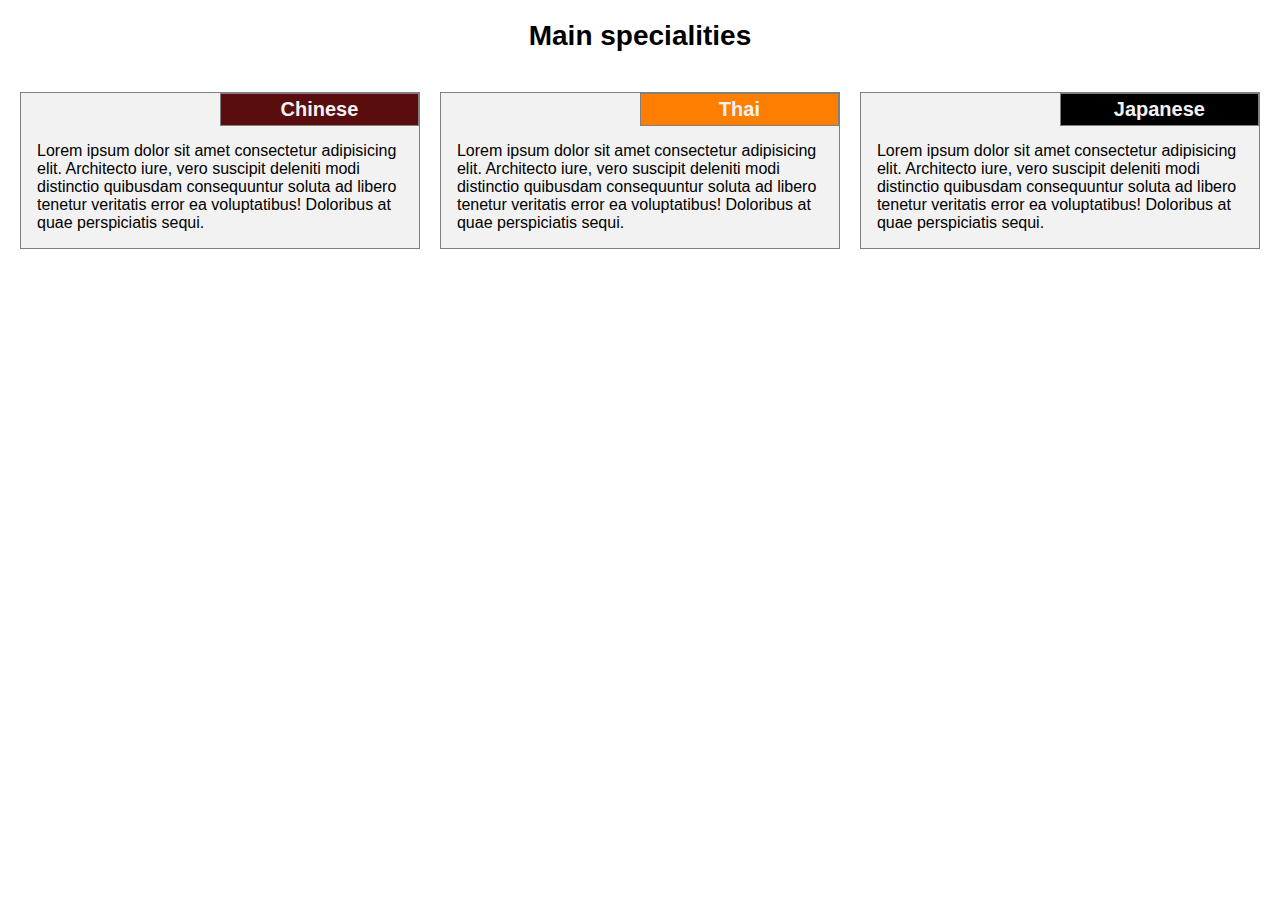
<file: module2-solution/index.html>
<!DOCTYPE html>
<html lang="en">

<head>
    <meta charset="utf-8">
    <meta http-equiv="X-UA-Compatible" content="IE=edge">
    <meta name="viewport" content="width=device-width, initial-scale=1">
    <title>Barefoot Asian Food</title>
    <link rel="stylesheet" href="css/styles.css">
</head>

<body>
    <h1>Main specialities</h1>
    <div class="row">
        <section class="col-lg-4 col-md-6 col-sm-12">
            <div class="content">
                <h2 id="chin">Chinese</h2>
                <p>Lorem ipsum dolor sit amet consectetur adipisicing elit. Architecto iure, vero suscipit deleniti
                    modi distinctio
                    quibusdam consequuntur soluta ad libero tenetur veritatis error ea voluptatibus! Doloribus at
                    quae
                    perspiciatis
                    sequi.</p>
            </div>
        </section>

        <section class="col-lg-4 col-md-6 col-sm-12">
            <div class="content">
                <h2 id="thai">Thai</h2>
                <p>Lorem ipsum dolor sit amet consectetur adipisicing elit. Architecto iure, vero suscipit deleniti
                    modi distinctio
                    quibusdam consequuntur soluta ad libero tenetur veritatis error ea voluptatibus! Doloribus at
                    quae
                    perspiciatis
                    sequi.</p>
            </div>
        </section>

        <section class="col-lg-4 col-md-12 col-sm-12">
            <div class="content">
                <h2 id="jap">Japanese</h2>
                <p>Lorem ipsum dolor sit amet consectetur adipisicing elit. Architecto iure, vero suscipit
                    deleniti modi distinctio
                    quibusdam consequuntur soluta ad libero tenetur veritatis error ea voluptatibus! Doloribus at
                    quae
                    perspiciatis
                    sequi.</p>
            </div>
        </section>
    </div>
</body>

</html>
</file>
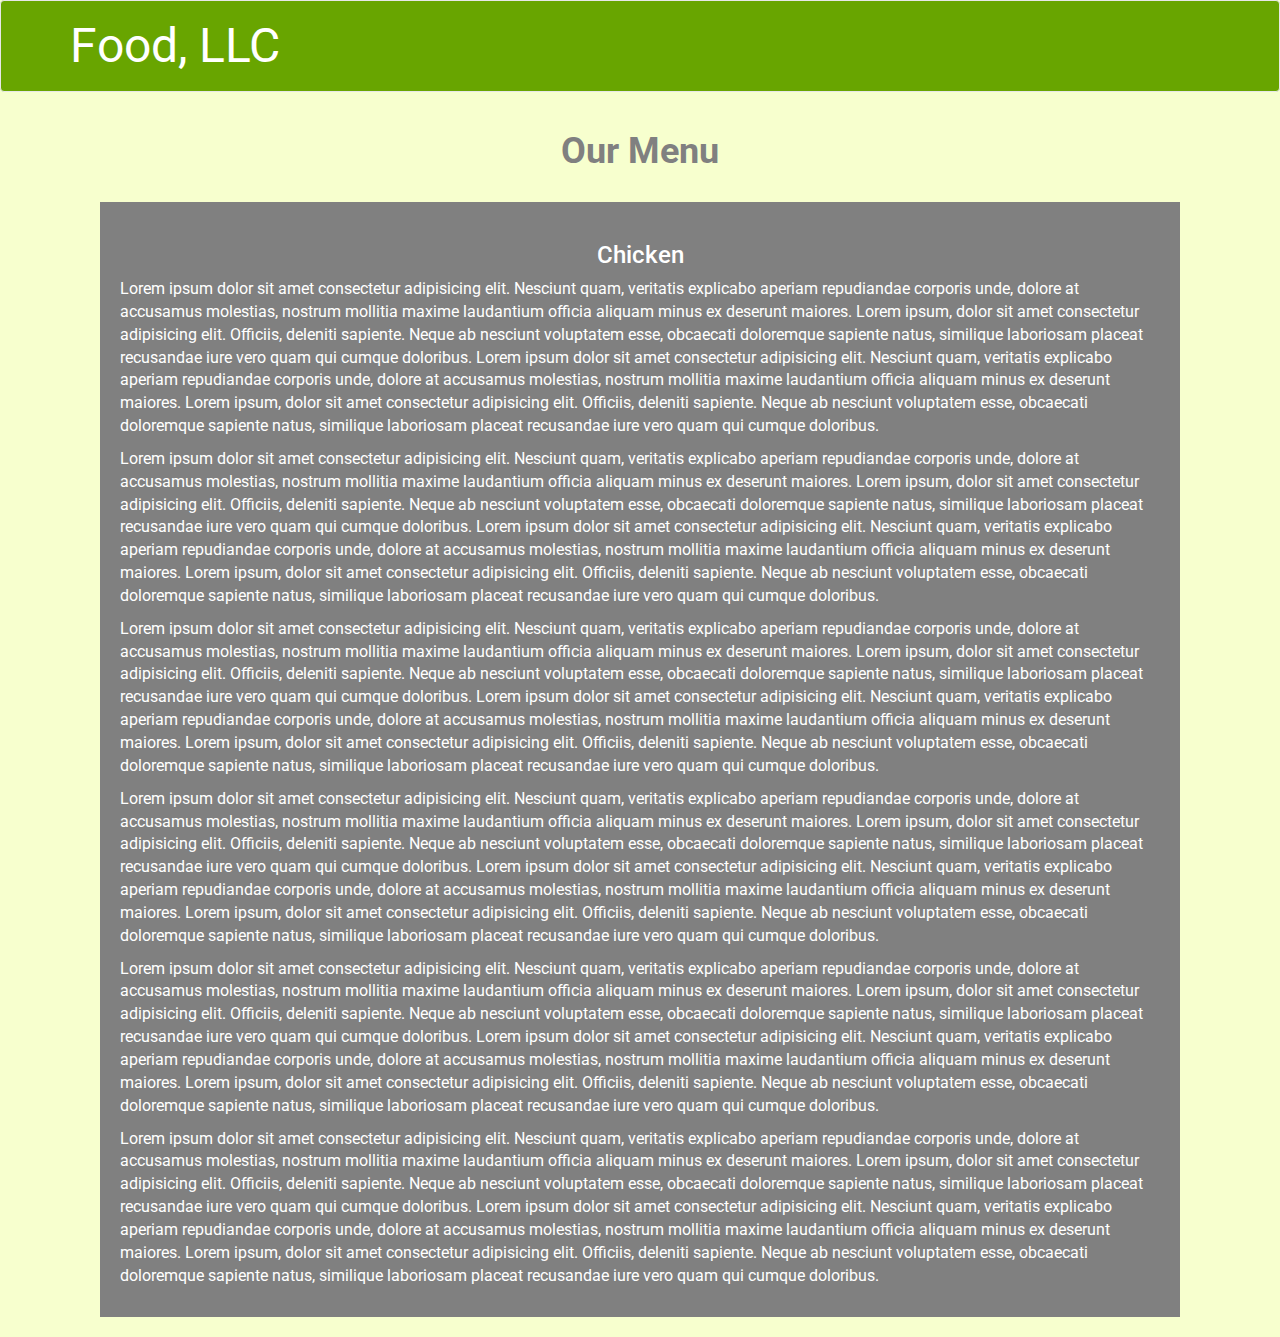
<file: module3-solution/index.html>
<!DOCTYPE html>
<html>

<head>
  <meta charset="utf-8">
  <meta http-equiv="X-UA-Compatible" content="IE=edge">
  <meta name="viewport" content="width=device-width, initial-scale=1">
  <!-- <meta name="viewport" content="width=device-width, initial-scale=1, shrink-to-fit=no"> -->
  <title>Module 2 Solution</title>
  <link rel="stylesheet" href="https://maxcdn.bootstrapcdn.com/bootstrap/3.3.7/css/bootstrap.min.css"
    integrity="sha384-BVYiiSIFeK1dGmJRAkycuHAHRg32OmUcww7on3RYdg4Va+PmSTsz/K68vbdEjh4u" crossorigin="anonymous">
  <link rel="stylesheet" href="css/styles.css">
  <link href="https://fonts.googleapis.com/css?family=Roboto&display=swap" rel="stylesheet">
</head>

<body>

  <header>
    <nav class="navbar navbar-default">
      <div class="container">
        <div class="navbar-header">
          <div><a class="navbar-brand pull-left" href="index.html"> Food, LLC</a></div>
          <button type="button" class="navbar-toggle collapsed visible-xs" data-toggle="collapse"
            data-target="#bs-example-navbar-collapse-1" aria-expanded="false">
            <span class="sr-only">Toggle navigation</span>
            <span class="icon-bar"></span>
            <span class="icon-bar"></span>
            <span class="icon-bar"></span>
          </button>
        </div>
        <div class="collapse navbar-collapse" id="bs-example-navbar-collapse-1">
          <ul class="nav navbar-nav visible-xs">
            <li><a href="#">Chicken</a></li>
            <li><a href="#">Beef</a></li>
            <li><a href="#">Sushi</a></li>
          </ul>
        </div>
      </div>
    </nav>
  </header>

  <div id="main-content" class="container">
    <h1 id="menu-title" class="text-center">Our Menu</h1>
    <section class="row">
      <div class="col-xs-12">
        <div id="chicken">
          <h3 class="text-center">Chicken</h3>
          <p>
            Lorem ipsum dolor sit amet consectetur adipisicing elit. Nesciunt quam, veritatis explicabo
            aperiam repudiandae corporis unde, dolore at accusamus molestias, nostrum mollitia maxime
            laudantium officia aliquam minus ex deserunt maiores. Lorem ipsum, dolor sit amet consectetur
            adipisicing elit. Officiis, deleniti sapiente. Neque ab nesciunt voluptatem esse, obcaecati
            doloremque sapiente natus, similique laboriosam placeat recusandae iure vero quam qui cumque
            doloribus. Lorem ipsum dolor sit amet consectetur adipisicing elit. Nesciunt quam, veritatis explicabo
            aperiam repudiandae corporis unde, dolore at accusamus molestias, nostrum mollitia maxime
            laudantium officia aliquam minus ex deserunt maiores. Lorem ipsum, dolor sit amet consectetur
            adipisicing elit. Officiis, deleniti sapiente. Neque ab nesciunt voluptatem esse, obcaecati
            doloremque sapiente natus, similique laboriosam placeat recusandae iure vero quam qui cumque
            doloribus.
          </p>
          <p>
            Lorem ipsum dolor sit amet consectetur adipisicing elit. Nesciunt quam, veritatis explicabo
            aperiam repudiandae corporis unde, dolore at accusamus molestias, nostrum mollitia maxime
            laudantium officia aliquam minus ex deserunt maiores. Lorem ipsum, dolor sit amet consectetur
            adipisicing elit. Officiis, deleniti sapiente. Neque ab nesciunt voluptatem esse, obcaecati
            doloremque sapiente natus, similique laboriosam placeat recusandae iure vero quam qui cumque
            doloribus. Lorem ipsum dolor sit amet consectetur adipisicing elit. Nesciunt quam, veritatis explicabo
            aperiam repudiandae corporis unde, dolore at accusamus molestias, nostrum mollitia maxime
            laudantium officia aliquam minus ex deserunt maiores. Lorem ipsum, dolor sit amet consectetur
            adipisicing elit. Officiis, deleniti sapiente. Neque ab nesciunt voluptatem esse, obcaecati
            doloremque sapiente natus, similique laboriosam placeat recusandae iure vero quam qui cumque
            doloribus.
          </p>
          <p>
            Lorem ipsum dolor sit amet consectetur adipisicing elit. Nesciunt quam, veritatis explicabo
            aperiam repudiandae corporis unde, dolore at accusamus molestias, nostrum mollitia maxime
            laudantium officia aliquam minus ex deserunt maiores. Lorem ipsum, dolor sit amet consectetur
            adipisicing elit. Officiis, deleniti sapiente. Neque ab nesciunt voluptatem esse, obcaecati
            doloremque sapiente natus, similique laboriosam placeat recusandae iure vero quam qui cumque
            doloribus. Lorem ipsum dolor sit amet consectetur adipisicing elit. Nesciunt quam, veritatis explicabo
            aperiam repudiandae corporis unde, dolore at accusamus molestias, nostrum mollitia maxime
            laudantium officia aliquam minus ex deserunt maiores. Lorem ipsum, dolor sit amet consectetur
            adipisicing elit. Officiis, deleniti sapiente. Neque ab nesciunt voluptatem esse, obcaecati
            doloremque sapiente natus, similique laboriosam placeat recusandae iure vero quam qui cumque
            doloribus.
          </p>
          <p>
            Lorem ipsum dolor sit amet consectetur adipisicing elit. Nesciunt quam, veritatis explicabo
            aperiam repudiandae corporis unde, dolore at accusamus molestias, nostrum mollitia maxime
            laudantium officia aliquam minus ex deserunt maiores. Lorem ipsum, dolor sit amet consectetur
            adipisicing elit. Officiis, deleniti sapiente. Neque ab nesciunt voluptatem esse, obcaecati
            doloremque sapiente natus, similique laboriosam placeat recusandae iure vero quam qui cumque
            doloribus. Lorem ipsum dolor sit amet consectetur adipisicing elit. Nesciunt quam, veritatis explicabo
            aperiam repudiandae corporis unde, dolore at accusamus molestias, nostrum mollitia maxime
            laudantium officia aliquam minus ex deserunt maiores. Lorem ipsum, dolor sit amet consectetur
            adipisicing elit. Officiis, deleniti sapiente. Neque ab nesciunt voluptatem esse, obcaecati
            doloremque sapiente natus, similique laboriosam placeat recusandae iure vero quam qui cumque
            doloribus.
          </p>
          <p>
            Lorem ipsum dolor sit amet consectetur adipisicing elit. Nesciunt quam, veritatis explicabo
            aperiam repudiandae corporis unde, dolore at accusamus molestias, nostrum mollitia maxime
            laudantium officia aliquam minus ex deserunt maiores. Lorem ipsum, dolor sit amet consectetur
            adipisicing elit. Officiis, deleniti sapiente. Neque ab nesciunt voluptatem esse, obcaecati
            doloremque sapiente natus, similique laboriosam placeat recusandae iure vero quam qui cumque
            doloribus. Lorem ipsum dolor sit amet consectetur adipisicing elit. Nesciunt quam, veritatis explicabo
            aperiam repudiandae corporis unde, dolore at accusamus molestias, nostrum mollitia maxime
            laudantium officia aliquam minus ex deserunt maiores. Lorem ipsum, dolor sit amet consectetur
            adipisicing elit. Officiis, deleniti sapiente. Neque ab nesciunt voluptatem esse, obcaecati
            doloremque sapiente natus, similique laboriosam placeat recusandae iure vero quam qui cumque
            doloribus.
          </p>
          <p>
            Lorem ipsum dolor sit amet consectetur adipisicing elit. Nesciunt quam, veritatis explicabo
            aperiam repudiandae corporis unde, dolore at accusamus molestias, nostrum mollitia maxime
            laudantium officia aliquam minus ex deserunt maiores. Lorem ipsum, dolor sit amet consectetur
            adipisicing elit. Officiis, deleniti sapiente. Neque ab nesciunt voluptatem esse, obcaecati
            doloremque sapiente natus, similique laboriosam placeat recusandae iure vero quam qui cumque
            doloribus. Lorem ipsum dolor sit amet consectetur adipisicing elit. Nesciunt quam, veritatis explicabo
            aperiam repudiandae corporis unde, dolore at accusamus molestias, nostrum mollitia maxime
            laudantium officia aliquam minus ex deserunt maiores. Lorem ipsum, dolor sit amet consectetur
            adipisicing elit. Officiis, deleniti sapiente. Neque ab nesciunt voluptatem esse, obcaecati
            doloremque sapiente natus, similique laboriosam placeat recusandae iure vero quam qui cumque
            doloribus.
          </p>
        </div>
      </div>
    </section>
  </div>
  <!-- jQuery (Bootstrap JS plugins depend on it) -->
  <script src="https://ajax.googleapis.com/ajax/libs/jquery/1.12.4/jquery.min.js"></script>
  <script src="https://maxcdn.bootstrapcdn.com/bootstrap/3.3.7/js/bootstrap.min.js"
    integrity="sha384-Tc5IQib027qvyjSMfHjOMaLkfuWVxZxUPnCJA7l2mCWNIpG9mGCD8wGNIcPD7Txa"
    crossorigin="anonymous"></script>
</body>

</html>
</file>
<file: module2-solution/css/styles.css>
* {
    box-sizing: border-box;
    margin: 0;
    padding: 0;
    font-family: Arial, Helvetica, sans-serif;
}

h1 {
    margin-top: 20px;
    margin-bottom: 20px;
    text-align: center;
    font-size: 1.75em;
}

.content {
    border: 1px solid gray;
    background-color: #F2F2F2;
    margin: 10px;
}

.content h2 {
    position: relative;
    left: 50%;
    border: 1px solid grey;
    color: #f2f2f2;
    width: 50%;
    text-align: center;
    padding: .2em;
    font-size: 1.25em;
}

p {
    padding: 1em;
    font-size: 1em;
}

#chin {
    background-color: rgb(89, 13, 13);
}

#thai {
    background-color: #FE7E02;
}

#jap {
    background-color: rgb(0, 0, 0);

}

.row {
    width: 100%;
    padding: 10px;
}

@media (min-width: 992px) {
    .col-lg-1, .col-lg-2, .col-lg-3, .col-lg-4, .col-lg-5, .col-lg-6, .col-lg-7, .col-lg-8, .col-lg-9, .col-lg-10, .col-lg-11, .col-lg-12 {
        float: left;
    }
    .col-lg-1 {
        width: 8.33%
    }
    .col-lg-2 {
        width: 16.66%;
    }
    .col-lg-3 {
        width: 25%;
    }
    .col-lg-4 {
        width: 33.33%;
    }
    .col-lg-5 {
        width: 41.66%;
    }
    .col-lg-6 {
        width: 50%;
    }
    .col-lg-7 {
        width: 58.33%;
    }
    .col-lg-8 {
        width: 66.66%;
    }
    .col-lg-9 {
        width: 74.99%;
    }
    .col-lg-10 {
        width: 83.33%;
    }
    .col-lg-11 {
        width: 91.66%;
    }
    .col-lg-12 {
        width: 100%;
    }
}

@media (min-width: 768px) and (max-width: 991px) {
    .col-md-1, .col-md-2, .col-md-3, .col-md-4, .col-md-5, .col-md-6, .col-md-7, .col-md-8, .col-md-9, .col-md-10, .col-md-11, .col-md-12 {
        float: left;
    }
    .col-md-1 {
        width: 8.33%
    }
    .col-md-2 {
        width: 16.66%;
    }
    .col-md-3 {
        width: 25%;
    }
    .col-md-4 {
        width: 33.33%;
    }
    .col-md-5 {
        width: 41.66%;
    }
    .col-md-6 {
        width: 50%;
    }
    .col-md-7 {
        width: 58.33%;
    }
    .col-md-8 {
        width: 66.66%;
    }
    .col-md-9 {
        width: 74.99%;
    }
    .col-md-10 {
        width: 83.33%;
    }
    .col-md-11 {
        width: 91.66%;
    }
    .col-md-12 {
        width: 100%;
    }
}

@media (max-width: 767px) {
    .col-sm-1, .col-sm-2, .col-sm-3, .col-sm-4, .col-sm-5, .col-sm-6, .col-sm-7, .col-sm-8, .col-sm-9, .col-sm-10, .col-sm-11, .col-sm-12 {
        float: left;
    }
    .col-sm-1 {
        width: 8.33%
    }
    .col-sm-2 {
        width: 16.66%;
    }
    .col-sm-3 {
        width: 25%;
    }
    .col-sm-4 {
        width: 33.33%;
    }
    .col-sm-5 {
        width: 41.66%;
    }
    .col-sm-6 {
        width: 50%;
    }
    .col-sm-7 {
        width: 58.33%;
    }
    .col-sm-8 {
        width: 66.66%;
    }
    .col-sm-9 {
        width: 74.99%;
    }
    .col-sm-10 {
        width: 83.33%;
    }
    .col-sm-11 {
        width: 91.66%;
    }
    .col-sm-12 {
        width: 100%;
    }
}
</file>
<file: module3-solution/css/styles.css>
body {
  font-size: 16px;
  color: #ffffff;
  background-color: #f7ffce;
  font-family: 'Roboto', sans-serif;
}
/* HEADER */

.navbar-default .navbar-brand {
  color: white;
}

.navbar, .navbar-default {
  background-color: #68a500;
}

.navbar-brand {
  font-size: 3em;
  color: #ffffff;
  margin-top: 20px;
  margin-bottom: 20px;
}

.navbar-toggle {
  margin-top: 25px;

}
.navbar-default .navbar-nav>li>a {
  color: white;
}
.nav, .navbar-nav {
  background-color: black;
  margin-top: 0;
  margin-bottom: 0;
}

li {
  text-align: center;
}
/* END HEADER */

/* MAIN CONTENT */

#menu-title {
  color: gray;
  font-weight: bold;
}

#chicken {
  background: grey;
  margin: 20px 30px 20px 30px;
  padding: 20px;
}


/* -------------------MEDIA QUERIES------------------- */

/* DESKTOP md */

/* @media (min-width: @screen-md-min) */
@media (min-width: 992px) {

}
    



/* TABLET sm */

/* @media (min-width: @screen-sm-min)*/
@media (min-width: 768px) and (max-width: 991px) {

}
   


/* MOBILE xs */
/* @media (max-width: @screen-xs-max) */
@media (max-width: 992px) {

}
</file>
